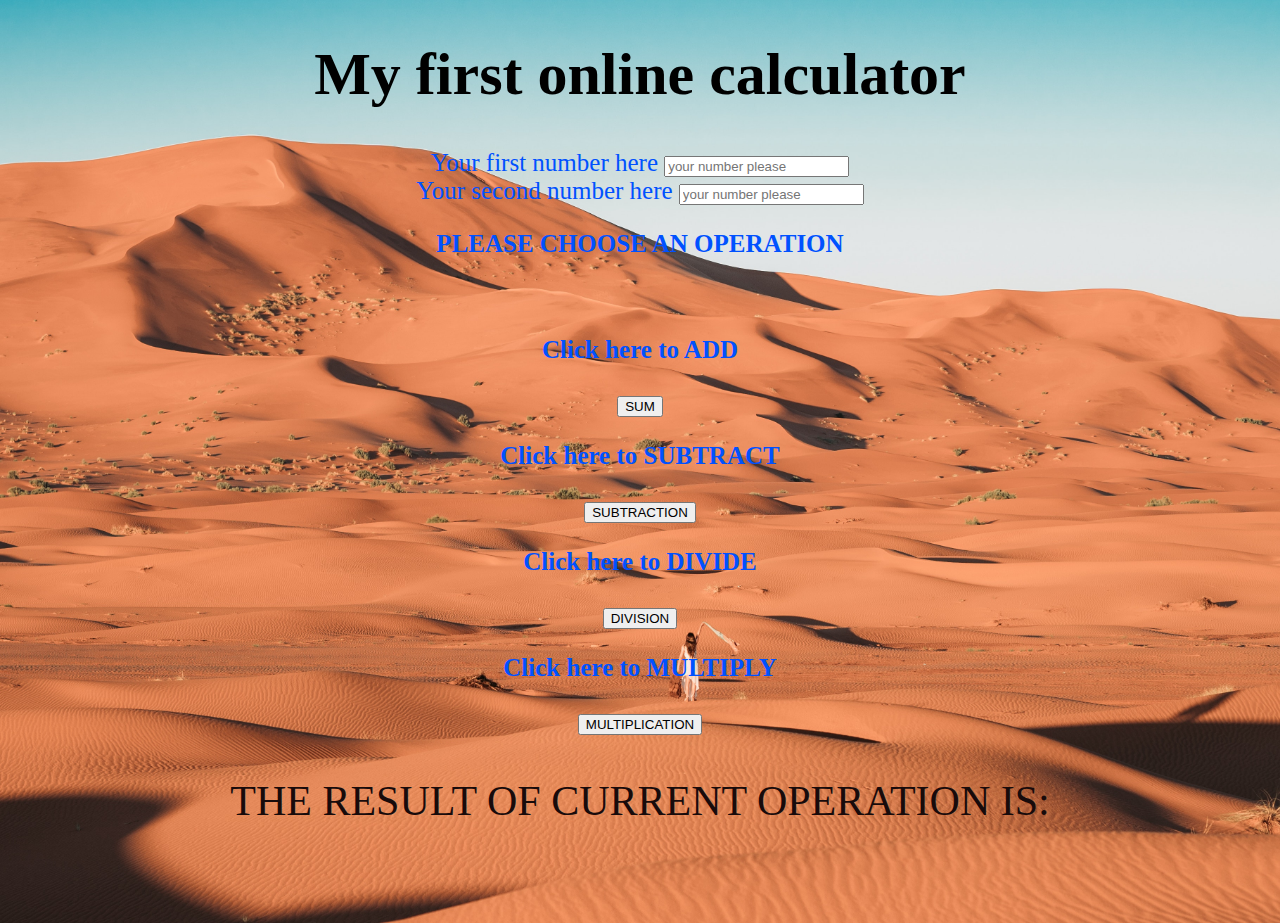
<file: index.html>
<!DOCTYPE html>
<html lang="en">
<head>
    <meta charset="UTF-8">
    <meta http-equiv="X-UA-Compatible" content="IE=edge">
    <meta name="viewport" content="width=device-width, initial-scale=1.0">
    <title>My First Calculator</title>
    <div class = "Title">
        <H1> My first online calculator</H1>

    </div>

    <!-- internal CSS section  -->
    <style>
        body{ 
            background-image: url('/image/bg.jpg');
            background-size: cover;      
        }
        .Title{
            text-align: center;
            font-size: 30px;
        }
        .buttons{
            text-align: center;
            font-size: 25px;
            color:rgb(0, 81, 255);
        }
        .result{
            text-align: center;
            font-size: 42px;
            font-style: Monospace;
            color:rgb(24, 11, 11);
        }
    </style>
    
    
   
</head>

<body>

    <div class ="buttons">
        <label for="digit1">Your first number here </label>
        <input type="number" placeholder="your number please" id="digit1" /><br>
        <label for="digit2">Your second number here </label>
        <input type="number" placeholder="your number please" id="digit2"><br>
        <p><strong>PLEASE CHOOSE AN OPERATION</strong></p> <br>

    
        <p> <strong> Click here to ADD</strong> </p><input type="button" value="SUM" onclick="add()"/><br>
        <p> <strong> Click here to SUBTRACT</strong> </p><input type="button" value="SUBTRACTION" onclick="subtraction()"/><br>
        <p> <strong> Click here to DIVIDE</strong> </p><input type="button" value="DIVISION" onclick="division()"/><br>
        <p> <strong> Click here to MULTIPLY</strong> </p><input type="button" value="MULTIPLICATION" onclick="multi()"/><br>
       

    </div>
    

        
  
   

    <script src="/source/index.js">




    </script>
    <div class = "result" >

        <p> THE RESULT OF CURRENT OPERATION IS:<br> <p id="result"></p> </p> <br>

    </div>
    
   
   
    
</body>
</html>
</file>
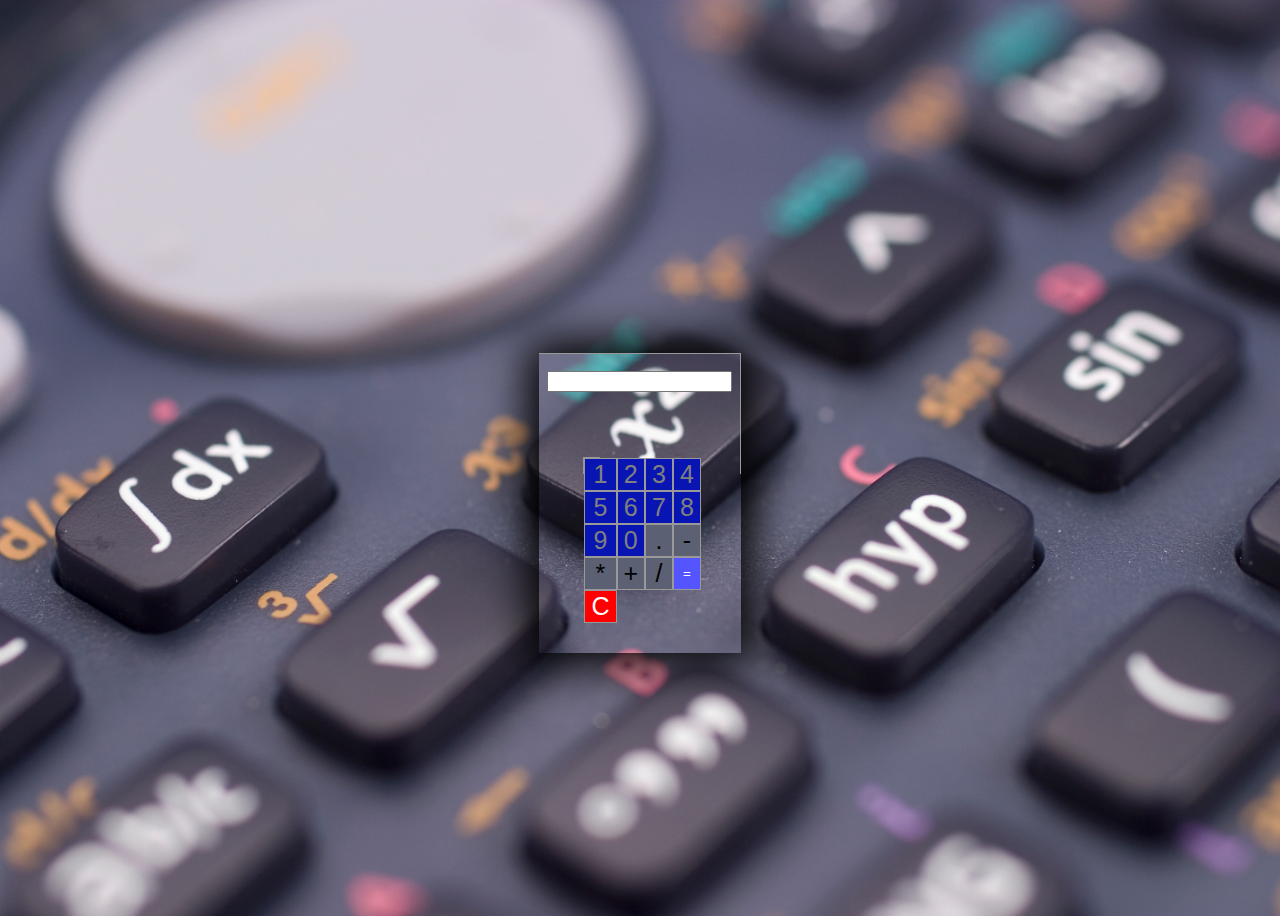
<file: buttons.html>
<!DOCTYPE html>
<html lang="en">
<head>
    <meta charset="UTF-8">
    <meta http-equiv="X-UA-Compatible" content="IE=edge">
    <meta name="viewport" content="width=device-width, initial-scale=1.0">

    <!-- external CSS config -->
    <link rel="stylesheet" href="/style/st.css"> 
    
    <title>My calculator</title>
</head>
<body>
    <!-- <h1 class="title"> Online Calculator</h1> -->
    <form class="calculator" name="calc">


        <div class="display">
            <input type="text" name="text" readonly="">
            <p id="result"></p>
            


        </div>

        <div class="digits">
            
            <input class="num"type="button" value="1" id="1" onclick="document.calc.text.value +='1'">
            <input class="num"type="button" value="2" id="2" onclick="document.calc.text.value +='2'">
            <input class="num"type="button" value="3" id="3" onclick="document.calc.text.value +='3'">
            <input class="num"type="button" value="4" id="4" onclick="document.calc.text.value +='4'">
            <input class="num"type="button" value="5" id="5" onclick="document.calc.text.value +='5'">
            <input class="num"type="button" value="6" id="6" onclick="document.calc.text.value +='6'">
            <input class="num"type="button" value="7" id="7" onclick="document.calc.text.value +='7'">
            <input class="num"type="button" value="8" id="8" onclick="document.calc.text.value +='8'">
            <input class="num"type="button" value="9" id="9" onclick="document.calc.text.value +='9'">
            <input class="num"type="button" value="0" id="0" onclick="document.calc.text.value +='0'">
            <input class="func"type="button" value="."id="." onclick="document.calc.text.value +='.'">
            
            <input class="func"type="button" value="-" onclick="subtraction()">
            <input class="func"type="button" value="*" onclick="multiplication()">
            <input class="func" type="button" value="+" onclick="add()">
            <input class="func"type="button" value="/" onclick="division()">
            <input class="res"type="button" value="=" id="res" onclick="give_me_the_result()">
            <input class= "func"type="button"  value="C"name="C" id="clear" onclick="document.calc.text.value =''">

        </div>


    </form>

    <script src="source/calc2.js"></script>
    
    
        

</body>
</html>
</file>
<file: style/st.css>
body{
    display: flex;
    justify-content: center;
    align-items: center;
    min-height: 100vh;
    background-image:url('/image/calc.jpg');
    background-size: cover;
}
.title{
    text-align: center;
}
.calculator{
    position: relative;
    display: grid;
    max-width: 600px;
    height: 300px;
    margin: 10vh auto 0 auto;
    box-shadow:0px 0px 43px 12px;
    
}
.display{

    height: 100px;
    text-align: right;
    border: 2px;
    outline: none;
    padding: 10px 8px;
    font-size: 25px;

}
.digits{
    display: grid;
    border-bottom:  1px solid #999;
    border-left: 1px solid #999;
    grid-template-columns: 1fr 1fr 1fr 1fr;
    position:relative;
    left: 22%;
    bottom: 100%;
    font-size: large;
    width: 15px;
    height: 15px;
}
.calculator .digits:hover{
    background-color: aqua;
    transition: 0.90 ease-in-out;

}

.calculator >div{
    border-top: 1px solid #999;
    border-right: 1px solid #999;
}

.num{
    border: 0.5px solid #999;
    text-align: center;
    font-size: 25px;
    color: grey;
    background-color: rgb(9, 21, 178);
}
.num:hover{
    background-color: aqua;
    color:white;
    transition: 0.25s ease-in-out;
}
.res{
    border: 0.5px solid #999;
    background-color: #5555ff;
    color:white;

}

.clear{
    border: 0.5px solid #999;
    background-color: red;
    text-align: center;
    font-size: 25px;
}
.digist .clear:hover{
    background-color: aqua;
    
    transition: 0.90s ease-in-out;
}
.func{
    border: 0.5px solid #999;
    text-align: center;
    font-size: 25px;
    background-color: rgb(92, 96, 115);

}
.func:hover{
    background-color: aqua;
    transition: 0.25s ease-in-out;
}
#clear{
    background-color: red;
    color:white;

}
</file>
